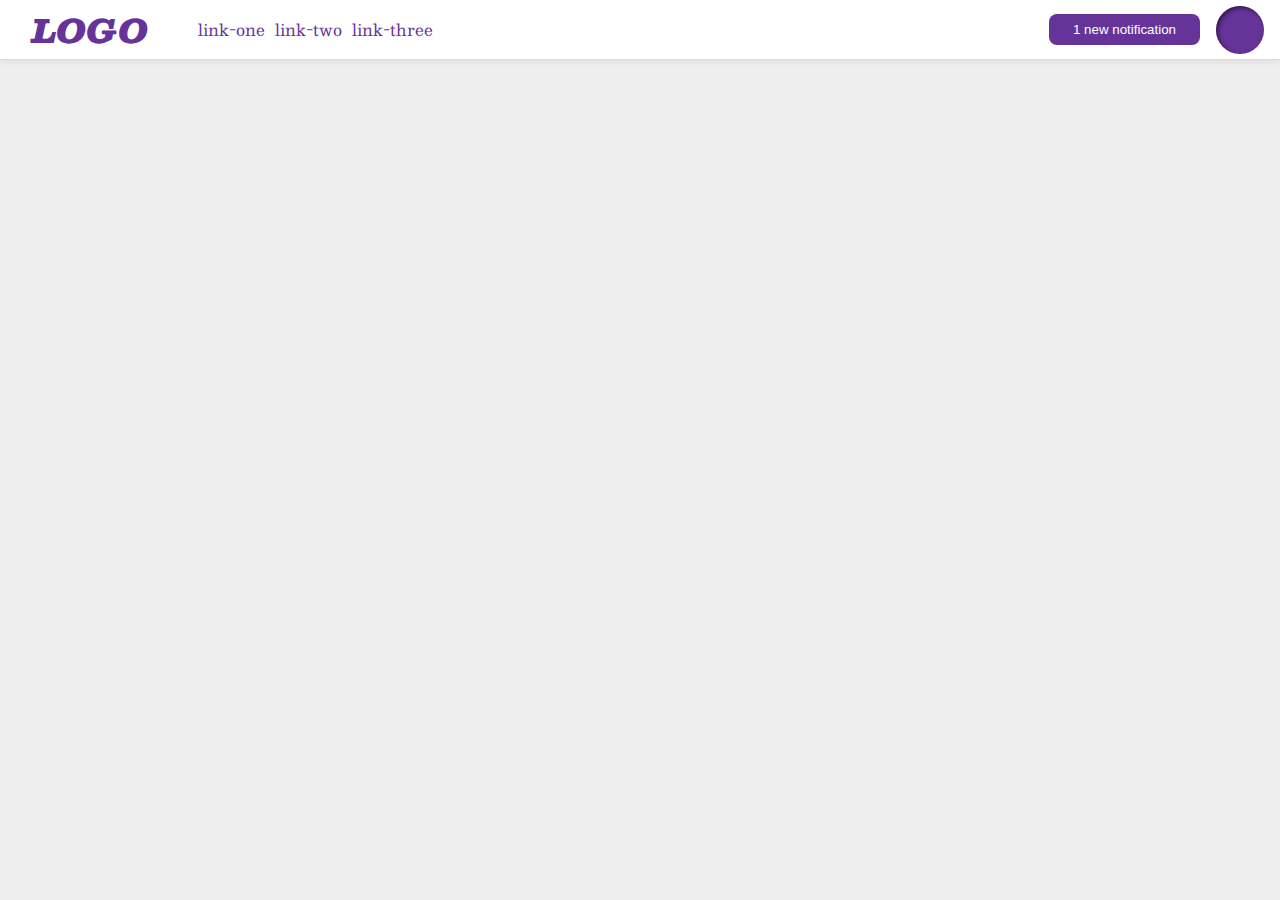
<file: flex/03-flex-header-2/index.html>
<!DOCTYPE html>
<html lang="en">

<head>
  <meta charset="UTF-8">
  <meta http-equiv="X-UA-Compatible" content="IE=edge">
  <meta name="viewport" content="width=device-width, initial-scale=1.0">
  <title>Flex Header 2</title>
  <link rel="stylesheet" href="style.css">
</head>

<body>
  <div class="header">
    <div class="left">
      <div class="logo">
        LOGO
      </div>
      <ul class="links">
        <li><a href="google.com">link-one</a></li>
        <li><a href="google.com">link-two</a></li>
        <li><a href="google.com">link-three</a></li>
      </ul>
    </div>
    <div class="right">
      <button class="notifications">
        1 new notification
      </button>
      <div class="profile-image"></div>
    </div>
  </div>
</body>

</html>
</file>
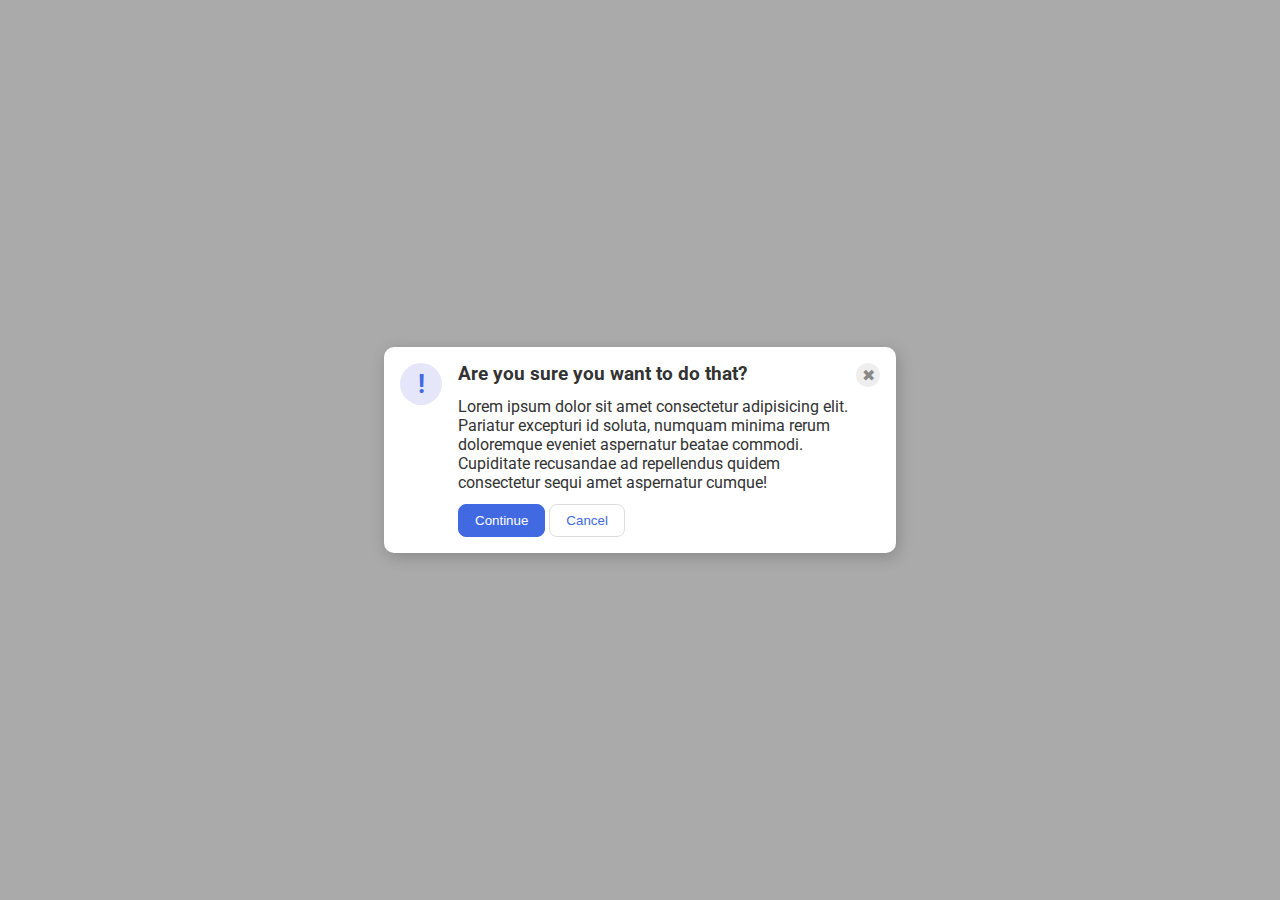
<file: flex/05-flex-modal/index.html>
<!DOCTYPE html>
<html lang="en">

<head>
  <meta charset="UTF-8">
  <meta http-equiv="X-UA-Compatible" content="IE=edge">
  <meta name="viewport" content="width=device-width, initial-scale=1.0">
  <link rel="stylesheet" href="style.css">
  <title>Modal</title>
</head>

<body>
  <div class="modal">
    <figure>
      <div class="icon">!</div>

    </figure>

    <div>
      <h3 class="header">Are you sure you want to do that?</h3>

      <div class="text">Lorem ipsum dolor sit amet consectetur adipisicing elit. Pariatur excepturi id soluta, numquam
        minima rerum doloremque eveniet aspernatur beatae commodi. Cupiditate recusandae ad repellendus quidem
        consectetur sequi amet aspernatur cumque!</div>
      <button class="continue">Continue</button>
      <button class="cancel">Cancel</button>
    </div>
    <header>

      <div class="close-button">✖</div>
    </header>
  </div>
</body>

</html>
</file>
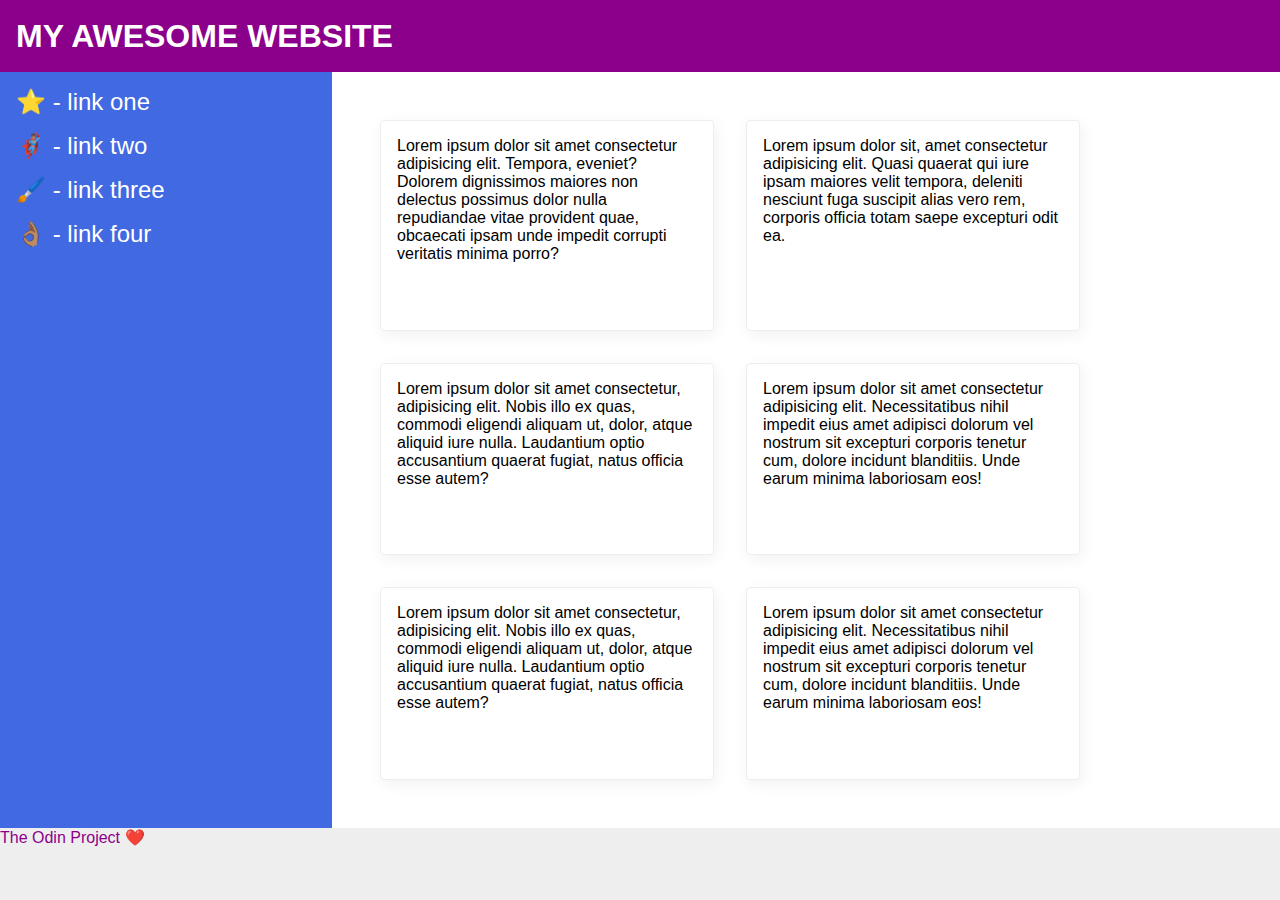
<file: flex/07-flex-layout-2/index.html>
<!DOCTYPE html>
<html lang="en">

<head>
  <meta charset="UTF-8">
  <meta http-equiv="X-UA-Compatible" content="IE=edge">
  <meta name="viewport" content="width=device-width, initial-scale=1.0">
  <title>The Holy Grail</title>
  <link rel="stylesheet" href="style.css">
</head>

<body>
  <div class="header">
    MY AWESOME WEBSITE
  </div>
  <div class="body">
    <div class="sidebar">
      <ul>
        <li><a href="google.com">⭐ - link one</a></li>
        <li><a href="google.com">🦸🏽‍♂️ - link two</a></li>
        <li><a href="google.com">🖌️ - link three</a></li>
        <li><a href="google.com">👌🏽 - link four</a></li>
      </ul>
    </div>
    <div class="container">
      <div class="card">Lorem ipsum dolor sit amet consectetur adipisicing elit. Tempora, eveniet? Dolorem dignissimos
        maiores non delectus possimus dolor nulla repudiandae vitae provident quae, obcaecati ipsam unde impedit
        corrupti veritatis minima porro?</div>
      <div class="card">Lorem ipsum dolor sit, amet consectetur adipisicing elit. Quasi quaerat qui iure ipsam maiores
        velit tempora, deleniti nesciunt fuga suscipit alias vero rem, corporis officia totam saepe excepturi odit ea.
      </div>
      <div class="card">Lorem ipsum dolor sit amet consectetur, adipisicing elit. Nobis illo ex quas, commodi eligendi
        aliquam ut, dolor, atque aliquid iure nulla. Laudantium optio accusantium quaerat fugiat, natus officia esse
        autem?</div>
      <div class="card">Lorem ipsum dolor sit amet consectetur adipisicing elit. Necessitatibus nihil impedit eius amet
        adipisci dolorum vel nostrum sit excepturi corporis tenetur cum, dolore incidunt blanditiis. Unde earum minima
        laboriosam eos!</div>
      <div class="card">Lorem ipsum dolor sit amet consectetur, adipisicing elit. Nobis illo ex quas, commodi eligendi
        aliquam ut, dolor, atque aliquid iure nulla. Laudantium optio accusantium quaerat fugiat, natus officia esse
        autem?</div>
      <div class="card">Lorem ipsum dolor sit amet consectetur adipisicing elit. Necessitatibus nihil impedit eius amet
        adipisci dolorum vel nostrum sit excepturi corporis tenetur cum, dolore incidunt blanditiis. Unde earum minima
        laboriosam eos!</div>
    </div>
  </div>
  <div class="footer">
    The Odin Project ❤️
  </div>
</body>

</html>
</file>
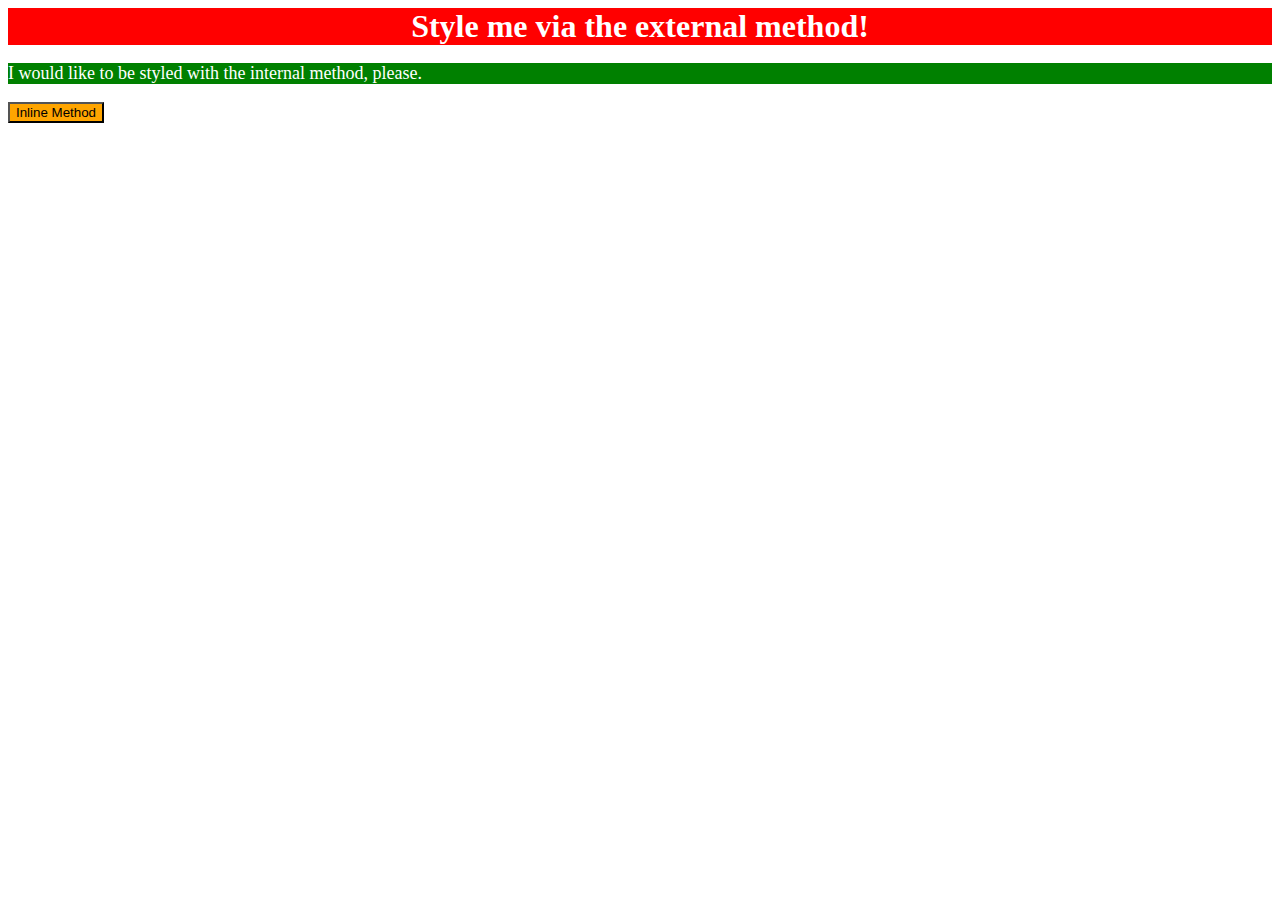
<file: foundations/01-css-methods/index.html>
<!DOCTYPE html>
<html lang="en">

<head>
  <meta charset="UTF-8">
  <meta http-equiv="X-UA-Compatible" content="IE=edge">
  <meta name="viewport" content="width=device-width, initial-scale=1.0">
  <title>Methods for Adding CSS</title>
  <link rel="stylesheet" href="styles.css" >

  <style>
    p{
      background-color: green;
      color: white;
      font-size: 18px;
    }
  </style>
</head>

<body>
  <div>Style me via the external method!</div>

  <p>I would like to be styled with the internal method, please.</p>
  <button style="color: black; background-color:orange; ">Inline Method</div>
</body>

</html>
</file>
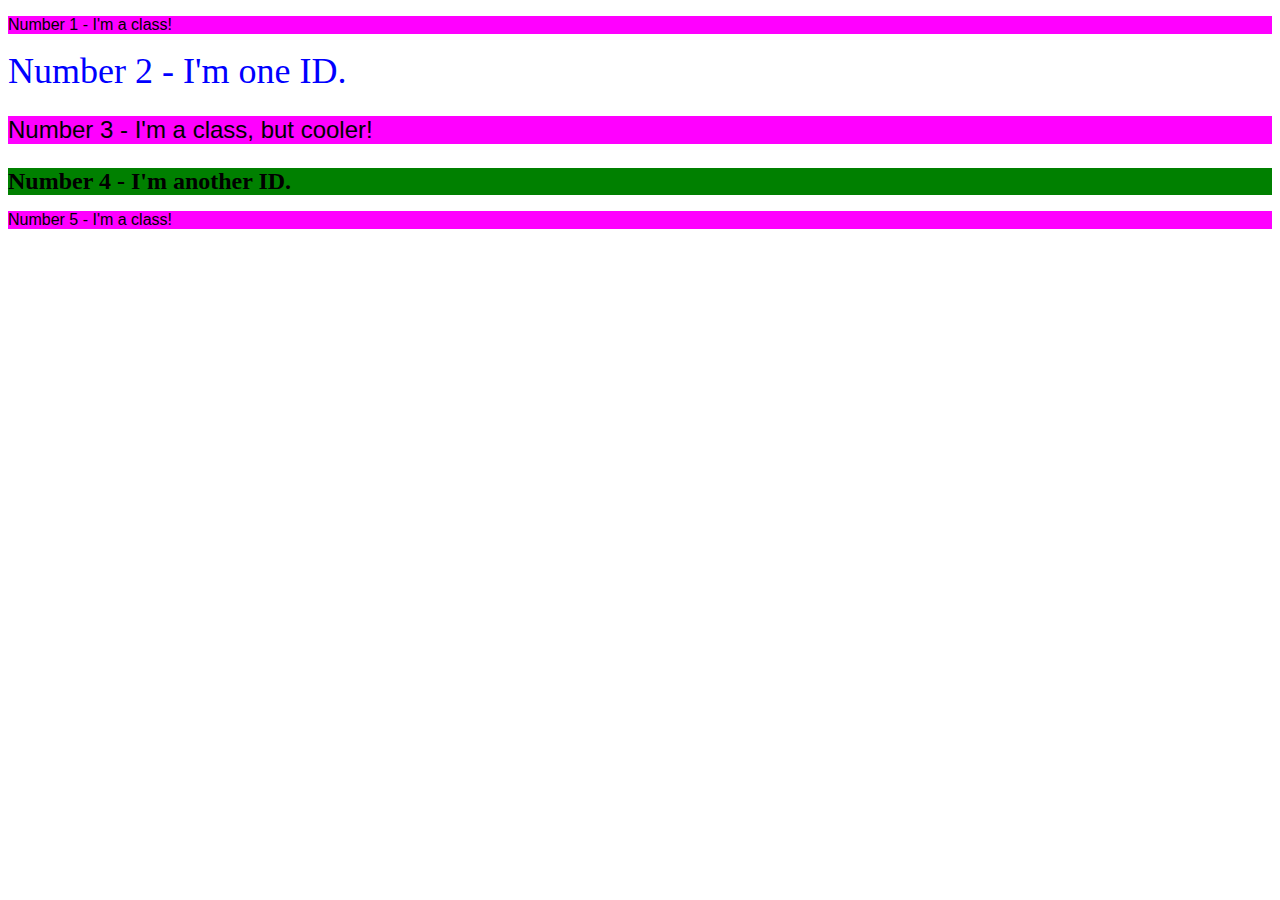
<file: foundations/02-class-id-selectors/index.html>
<!DOCTYPE html>
<html lang="en">

<head>
  <meta charset="UTF-8">
  <meta http-equiv="X-UA-Compatible" content="IE=edge">
  <meta name="viewport" content="width=device-width, initial-scale=1.0">
  <title>Class and ID Selectors</title>
  <link rel="stylesheet" href="style.css">
</head>

<body>
  <p class="odd">Number 1 - I'm a class!</p>
  
  <div id="two">Number 2 - I'm one ID.</div>

  <p class="odd but-cooler">Number 3 - I'm a class, but cooler!</p>

  <div id="four">Number 4 - I'm another ID.</div>

  <p class="odd">Number 5 - I'm a class!</p>

</body>

</html>
</file>
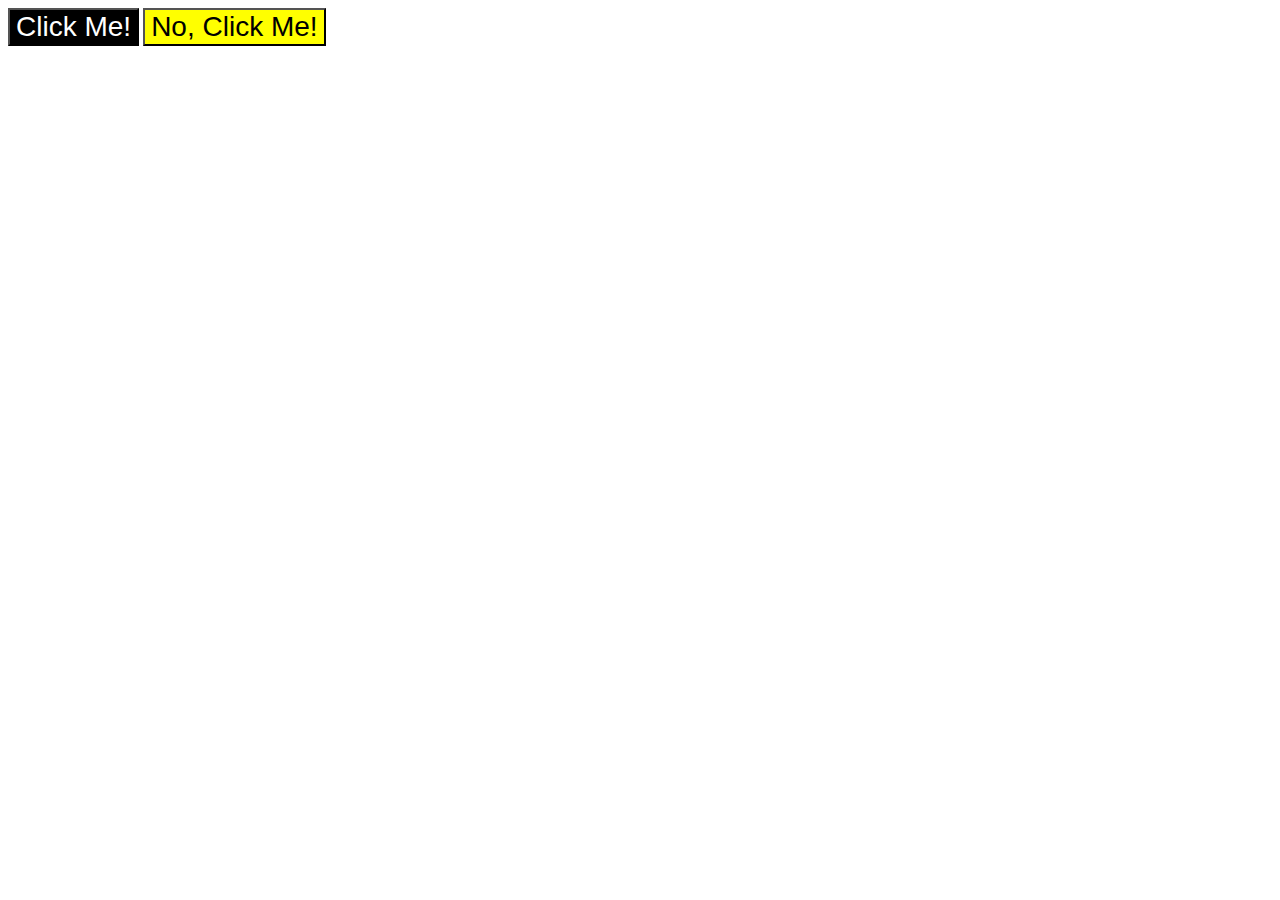
<file: foundations/03-grouping-selectors/index.html>
<!DOCTYPE html>
<html lang="en">
<head>
  <meta charset="UTF-8">
  <meta http-equiv="X-UA-Compatible" content="IE=edge">
  <meta name="viewport" content="width=device-width, initial-scale=1.0">
  <title>Grouping Selectors</title>
  <link rel="stylesheet" href="style.css">
</head>
<body>
  <button class="correct">Click Me!</button>
  <button class="incorrect">No, Click Me!</button>
</body>
</html>
</file>
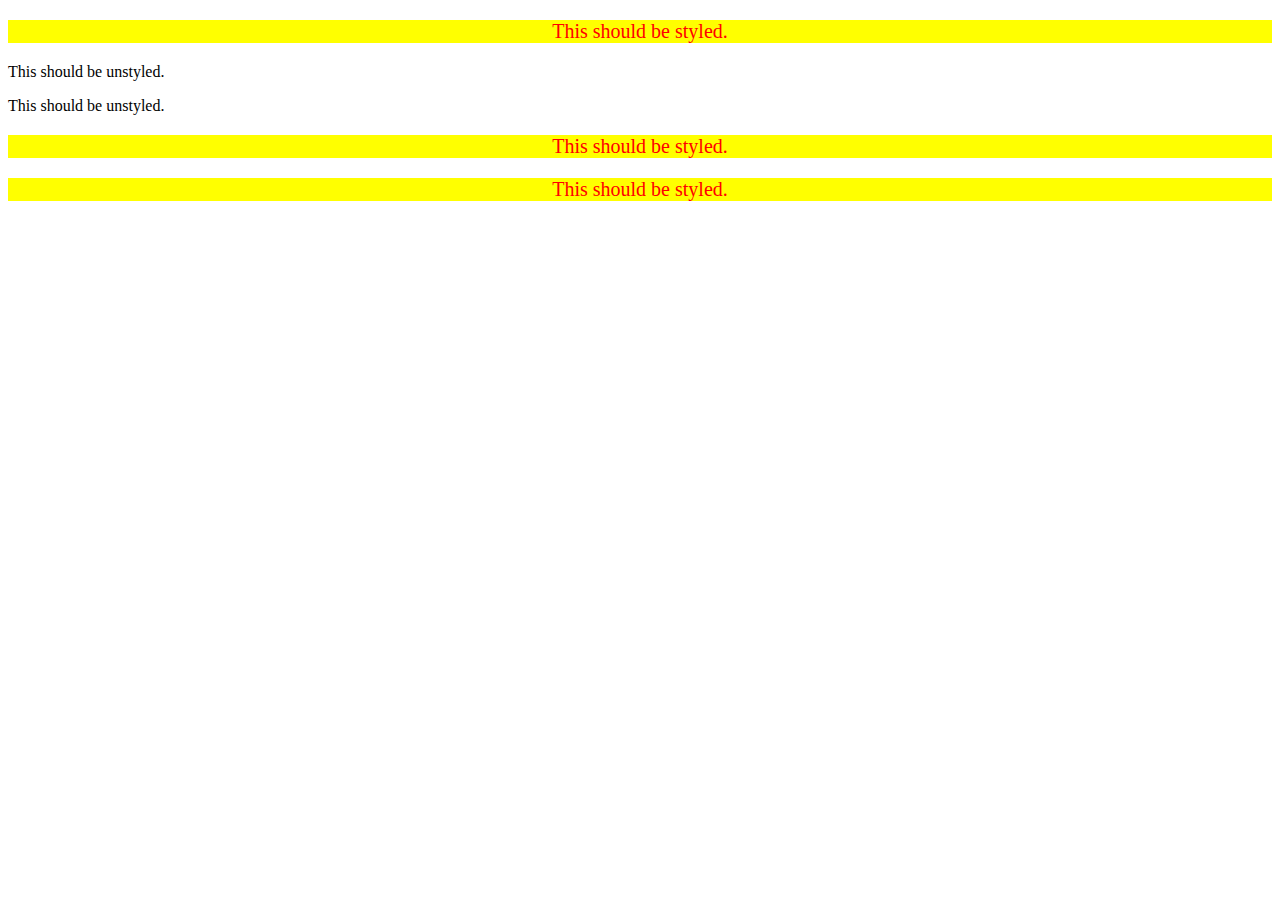
<file: foundations/05-descendant-combinator/index.html>
<!DOCTYPE html>
<html lang="en">

<head>
  <meta charset="UTF-8">
  <meta http-equiv="X-UA-Compatible" content="IE=edge">
  <meta name="viewport" content="width=device-width, initial-scale=1.0">
  <title>Descendant Combinator</title>
  <link rel="stylesheet" href="style.css">
</head>

<body>
  <div class="container">
    <p class="containee">This should be styled.</p>
  </div>
  <p class="text">This should be unstyled.</p>
  <p class="text">This should be unstyled.</p>
  <div class="container">
    <p class="containee">This should be styled.</p>
    <p class="containee">This should be styled.</p>
  </div>
</body>

</html>
</file>
<file: flex/03-flex-header-2/style.css>
/* this is some magical font-importing.  
you'll learn about it later. */
@import url('https://fonts.googleapis.com/css2?family=Besley:ital,wght@0,400;1,900&display=swap');

*,
::after,
::before{
  box-sizing: border-box;
}


body {
  margin: 0;
  background: #eee;
  font-family: Besley, serif;
}

.header {
  background: white;
  border-bottom: 1px solid #ddd;
  box-shadow: 0 0 8px rgba(0, 0, 0, .1);
}

.profile-image {
  background: rebeccapurple;
  box-shadow: inset 2px 2px 4px rgba(0, 0, 0, .5);
  border-radius: 50%;
  width: 48px;
  height: 48px;
  margin-right: 1em;
}


.logo {
  color: rebeccapurple;
  font-size: 32px;
  font-weight: 900;
  font-style: italic;
  margin-left: 1em;
}

button {
  border: none;
  border-radius: 8px;
  background: rebeccapurple;
  color: white;
  padding: 8px 24px;
}

a {
  /* this removes the line under our links */
  text-decoration: none;
  color: rebeccapurple;
}

ul {
  list-style-type: none;


}


/* Solution */
/* 
.header{
  display: flex;
} */

.header{
  display: flex;
}
.left{
  display: flex;
  flex-direction: row;
  align-items: center;
  justify-content: center;
  gap: 10px;
  
}

ul{
  justify-content: center;
  display: flex;
  gap: 10px ;
}

.right{
  flex: 1;
  display: flex;
  justify-content: right;
  align-items: center;
  gap: 16px;
}

@media (max-width:700px){
  ul{
    flex-direction: column;
  }
}

@media(max-width: 480px){
  .header, .left{
    flex-direction: column;
    align-items: center;
  }
}
</file>
<file: flex/05-flex-modal/style.css>
@import url('https://fonts.googleapis.com/css2?family=Roboto:wght@400;700&display=swap');

html, body {
  height: 100%;
}

body {
  font-family: Roboto, sans-serif;
  margin: 0;
  background: #aaa;
  color: #333;
  /* I'll give you this one for free lol */
  display: flex;
  align-items: center;
  justify-content: center;
}

.modal {
  background: white;
  width: 480px;
  border-radius: 10px;
  box-shadow: 2px 4px 16px rgba(0,0,0,.2);
}

.icon {
  color: royalblue;
  font-size: 26px;
  font-weight: 700;
  background: lavender;
  width: 42px;
  height: 42px;
  border-radius: 50%;
  display: flex;
  align-items: center;
  justify-content: center;
}

.close-button {
  background: #eee;
  border-radius: 50%;
  color: #888;
  font-weight: 400;
  font-size: 16px;
  height: 24px;
  width: 24px;
  display: flex;
  align-items: center;
  justify-content: center;
}

button {
  padding: 8px 16px;
  border-radius: 8px;
}

button.continue {
  background: royalblue;
  border: 1px solid royalblue;
  color: white;
  justify-content: sp;
}

button.cancel {
  background: white;
  border: 1px solid #ddd;
  color: royalblue;
}


/* solution */
.modal{
  display: flex;
  padding: 1em;
  /* flex-direction: column; */
}

figure{
  margin: 0 1em 0 0em;
}

h3{
  margin: 0 0 12px 0;
}

.continue,
.cancel{
  margin: 12px 0 0 0;
}
</file>
<file: flex/07-flex-layout-2/style.css>
body {
  font-family: -apple-system, BlinkMacSystemFont, 'Segoe UI', Roboto, Oxygen, Ubuntu, Cantarell, 'Open Sans', 'Helvetica Neue', sans-serif;
  margin: 0;
  min-height: 100vh;
}

.header {
  height: 72px;
  background: darkmagenta;
  color: white;
}

.footer {
  height: 72px;
  background: #eee;
  color: darkmagenta;
}

.sidebar {
  width: 300px;
  background: royalblue;
}

.card {
  border: 1px solid #eee;
  box-shadow: 2px 4px 16px rgba(0, 0, 0, .06);
  border-radius: 4px;
}


/* solution */
body{
  display: flex;
  flex-direction: column;
}

.header {
  display: flex;
  align-items: center;
  padding: 0 16px;
  font-size: 32px;
  font-weight: 900;
}

.body {
  flex: 1;
  display: flex;
}


.sidebar{
  flex-shrink: 0;
  padding: 16px;
}

ul {
  list-style-type: none;
  margin: 0;
  padding: 0;
}

li {
  margin-bottom: 16px;
}

a {
  color: white;
  text-decoration: none;
  font-size: 24px;
}

body{
  height: 100vh;
}

.container{
  display: flex;
  flex-wrap: wrap;
  padding: 32px;
}
.card{
  margin: 16px;
  padding: 16px;
  width: 300px;
}
</file>
<file: foundations/01-css-methods/styles.css>
/* styles.css */

/*
* `div`: a red background, white text, a font size of 32px, center aligned, and bold
* `p`: a green background, white text, and a font size of 18px
* `button`: an orange background and a font size of 18px
*/

div{
    background-color: red;
    color: white;
    font-size: 32px;
    text-align: center;
    font-weight: 700;

}
/*
p{
    background-color: green;
    color: white;
    font-size: 18px;
}
button.child2{
    background-color: red;
}
*/
</file>
<file: foundations/02-class-id-selectors/style.css>
/* style.css */

.odd{
    background-color: rgb(255, 0, 255);
    font-family: Verdana, sans-serif;
    }
    .odd.but-cooler{
        font-size: 24px;
    }

   #two{
       font-size: 36px;
       color: blue;
   }

   #four{
       background-color: green;
       font-size: 24px;
       font-weight: 700;
   }
</file>
<file: foundations/03-grouping-selectors/style.css>
button.correct{
    background-color: black;
    color: white;
}

button.incorrect{
    background-color: yellow;
    
}

button{
    font-size: 28px;
    font-family: Helvetica, 'Times New Roman',sans-serif;
}
</file>
<file: foundations/05-descendant-combinator/style.css>
.container .containee{
    background-color: yellow;
    color: red;
    font-size: 20px;
    text-align: center;
}
</file>
